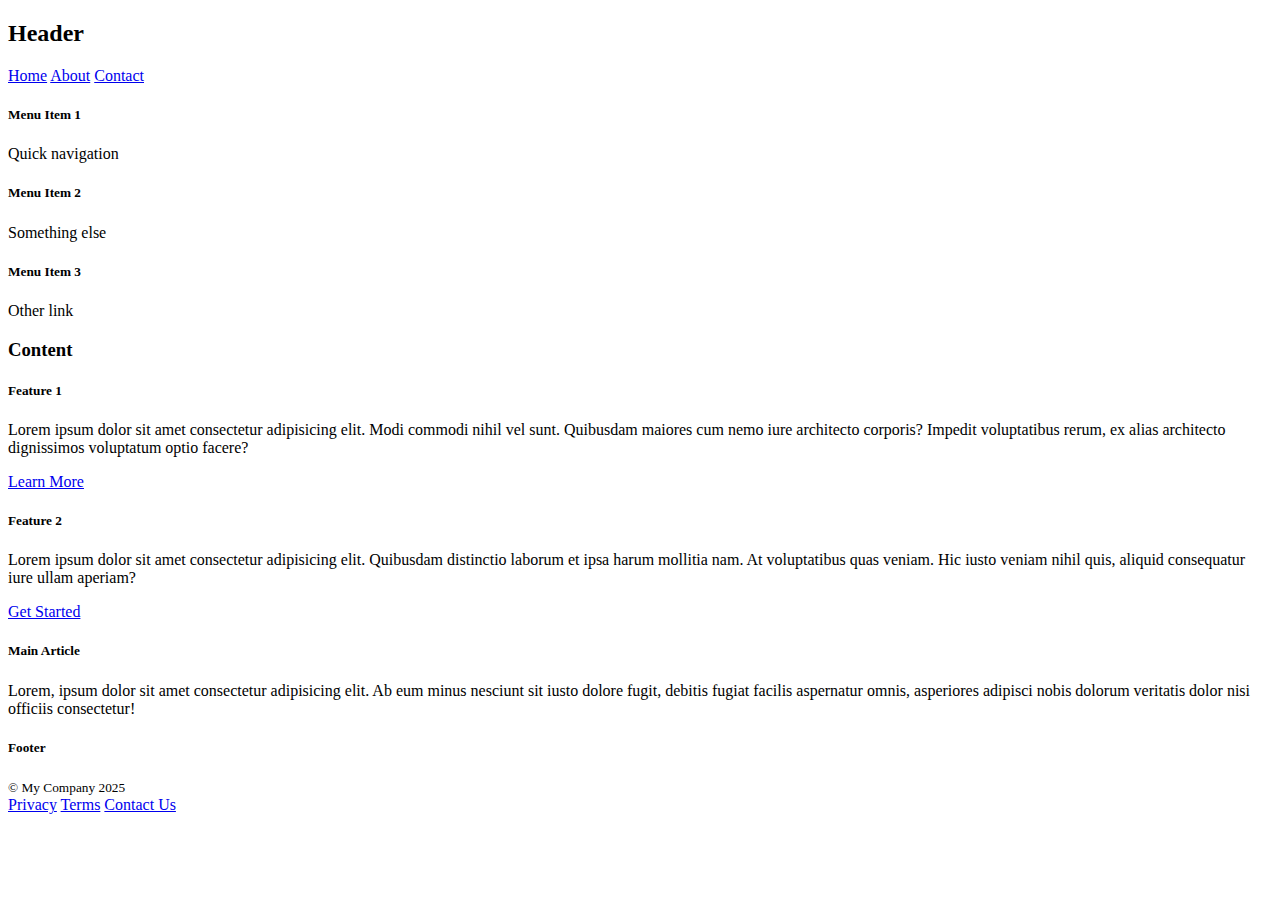
<file: Pertemuan 6 - Bootstrap/index.html>
<!doctype html>
<html lang="en">
    <head>
        <meta charset="utf-8">
        <meta name="viewport" content="width=device-width, initial-scale=1">
        <title>Bootstrap demo</title>
        <link href="https://cdn.jsdelivr.net/npm/bootstrap@5.3.8/dist/css/bootstrap.min.css" rel="stylesheet" integrity="sha384-sRIl4kxILFvY47J16cr9ZwB07vP4J8+LH7qKQnuqkuIAvNWLzeN8tE5YBujZqJLB" crossorigin="anonymous">
    </head>
    <body>
        <header class="bg-primary text-white p-3">
            <div class="container">
                <h2 class="mb-0">Header</h2>
                <nav class="mt-2">
                    <a href="#" class="btn btn-primary me-2">Home</a>
                    <a href="#" class="btn btn-primary me-2">About</a>
                    <a href="#" class="btn btn-primary">Contact</a>
                </nav>
            </div>
        </header>

        <div class="container my-4">
            <div class="row">
                <aside class="col-md-3 mb-3">
                    <div class="card mb-3">
                        <div class="card-body">
                            <h5 class="card-title">Menu Item 1</h5>
                            <p class="card-text">Quick navigation</p>
                        </div>
                    </div>
                    <div class="card mb-3">
                        <div class="card-body">
                            <h5 class="card-title">Menu Item 2</h5>
                            <p class="card-text">Something else</p>
                        </div>
                    </div>
                    <div class="card mb-3">
                        <div class="card-body">
                            <h5 class="card-title">Menu Item 3</h5>
                            <p class="card-text">Other link</p>
                        </div>
                    </div>
                </aside>

                <main class="col-md-9">
                    <h3 class="fw-bold mb-3">Content</h3>
                    <div class="row">
                        <div class="col-md-6 mb-3">
                            <div class="card bg-dark text-white h-100">
                                <div class="card-body">
                                    <h5 class="card-title">Feature 1</h5>
                                    <p class="card-text">Lorem ipsum dolor sit amet consectetur adipisicing elit. Modi commodi nihil vel sunt. Quibusdam maiores cum nemo iure architecto corporis? Impedit voluptatibus rerum, ex alias architecto dignissimos voluptatum optio facere?</p>

                                    <a href="#" class="btn btn-primary">Learn More</a>
                                </div>
                            </div>
                        </div>
                        <div class="col-md-6 mb-3">
                            <div class="card bg-dark text-white h-100">
                                <div class="card-body">
                                    <h5 class="card-title">Feature 2</h5>
                                    <p class="card-text">Lorem ipsum dolor sit amet consectetur adipisicing elit. Quibusdam distinctio laborum et ipsa harum mollitia nam. At voluptatibus quas veniam. Hic iusto veniam nihil quis, aliquid consequatur iure ullam aperiam?</p>

                                    <a href="#" class="btn btn-success">Get Started</a>
                                </div>
                            </div>
                        </div>
                    </div>
                    <div class="card bg-dark text-white mb-3">
                        <div class="card-body">
                            <h5 class="card-title">Main Article</h5>
                            <p5 class="card-text">Lorem, ipsum dolor sit amet consectetur adipisicing elit. Ab eum minus nesciunt sit iusto dolore fugit, debitis fugiat facilis aspernatur omnis, asperiores adipisci nobis dolorum veritatis dolor nisi officiis consectetur!</p5>
                        </div>
                    </div>
                </main>
            </div>
        </div>

        <footer class="bg-dark text-white py-3">
            <div class="container d-flex justify-content-between">
                <div>
                    <h5 class="mb-1">Footer</h5>
                    <small>© My Company 2025</small>
                </div>
                <div>
                    <a href="#" class="text-white me-3">Privacy</a>
                    <a href="#" class="text-white me-3">Terms</a>
                    <a href="#" class="text-white">Contact Us</a>
                </div>
            </div>
        </footer>

        <script src="https://cdn.jsdelivr.net/npm/bootstrap@5.3.8/dist/js/bootstrap.bundle.min.js" integrity="sha384-FKyoEForCGlyvwx9Hj09JcYn3nv7wiPVlz7YYwJrWVcXK/BmnVDxM+D2scQbITxI" crossorigin="anonymous"></script>
    </body>
</html>
</file>
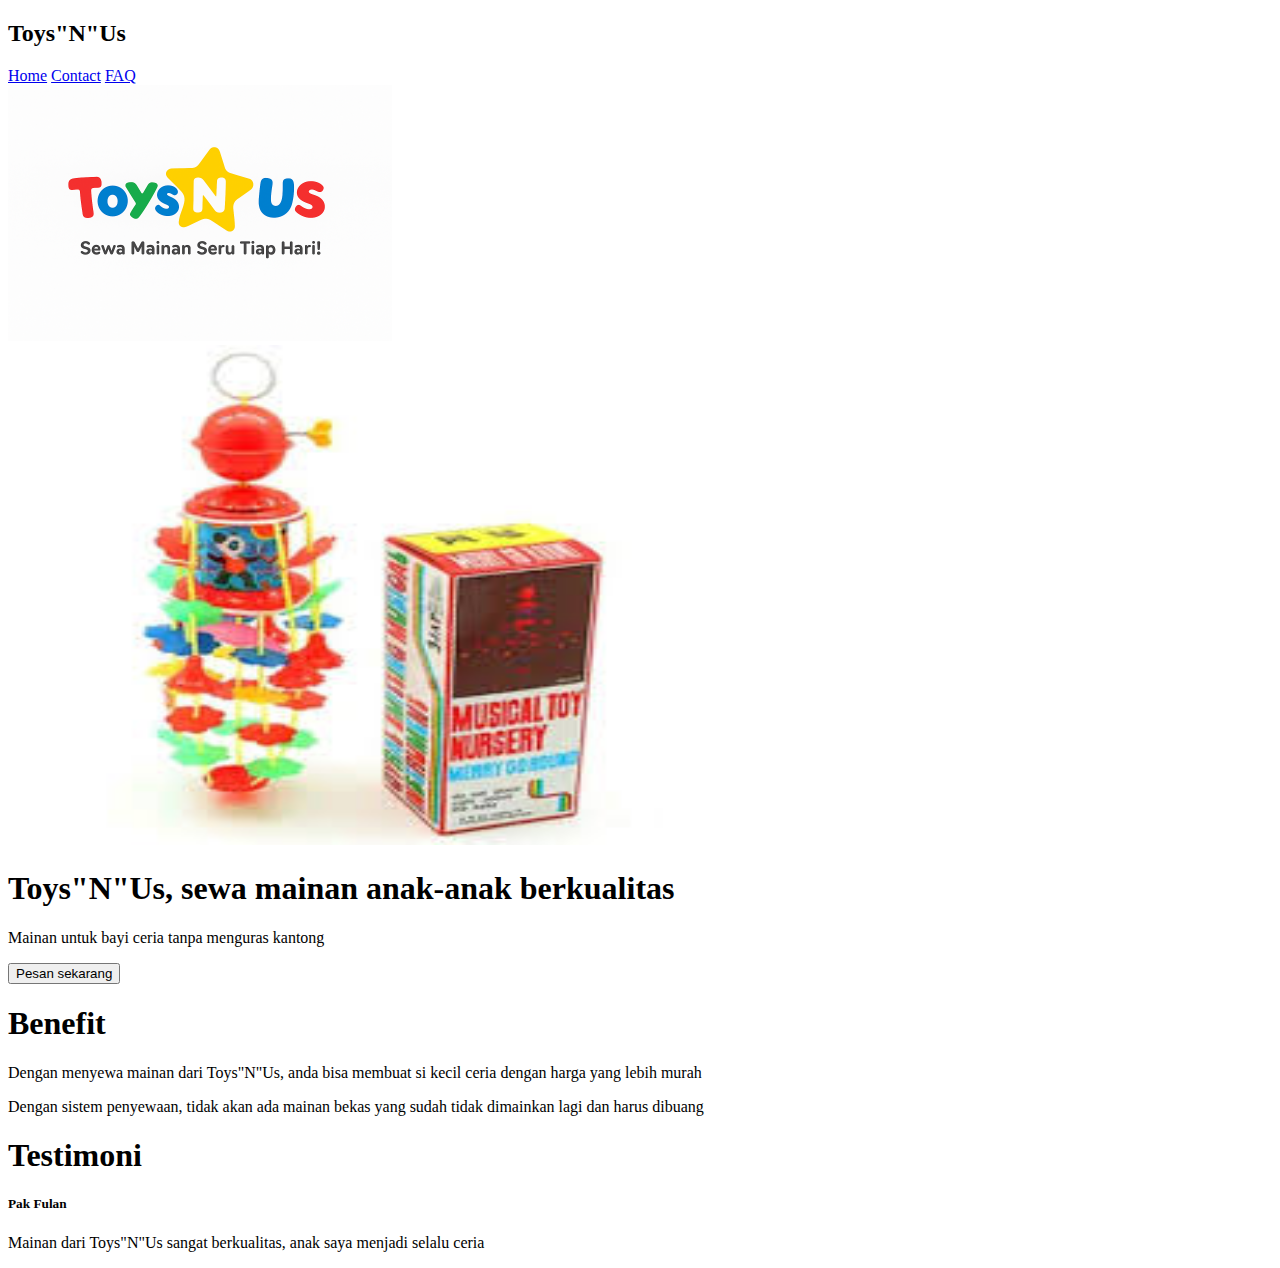
<file: Pertemuan 8 - ETS/index.html>
<!DOCTYPE html>
<html>
    <head>
        <meta charset="utf-8">
        <meta name="viewport" content="width=device-width, initial-scale=1">
        <title>Sewa Mainan Anak Surabaya</title>
        <link href="https://cdn.jsdelivr.net/npm/bootstrap@5.3.8/dist/css/bootstrap.min.css" rel="stylesheet" integrity="sha384-sRIl4kxILFvY47J16cr9ZwB07vP4J8+LH7qKQnuqkuIAvNWLzeN8tE5YBujZqJLB" crossorigin="anonymous">
    </head>
    <body>
        <!-- navbar -->
         <header class="bg-primary text-white p-3">
            <div class="container">
                <h2 class="mb-0">Toys"N"Us</h2>
                <nav class="mt-2">
                    <a href="#" class="btn btn-primary me-2">Home</a>
                    <a href="contactform.html"  class="btn btn-primary me-2">Contact</a>
                    <a href="faq.html" class="btn btn-primary">FAQ</a>
                </nav>
            </div>
        </header>
        
        <!-- logo -->
        <div class="container">
            <div class="row align-items-center">
                <img src="assets/Logo.png" alt="logo" class="img-fluid" width="384" height="256">
            </div>
        </div>

        <!-- hero sectino utama -->
        <section>
            <div class="container col-xxl-8 px-4 py-5">
                <div class="row flex-lg-row-reverse align-items-center g-5 py-5">
                    <div class="col-10 col-sm-8 col-lg-6">
                        <img src="assets/foto_mainan_1.jpg" class="d-block mx-lg-auto img-fluid" alt="Bootstrap Themes" width="700" height="500" loading="lazy">
                    </div>
                    <div class="col-lg-6">
                        <h1 class="display-5 fw-bold lh-1 mb-3">Toys"N"Us, sewa mainan anak-anak berkualitas</h1>
                        <p class="lead">Mainan untuk bayi ceria tanpa menguras kantong</p>
                        <div class="d-grid gap-2 d-md-flex justify-content-md-start">
                            <a href="#" target="_blank">
                                <button type="button" class="btn btn-primary btn-lg px-4 me-md-2">Pesan sekarang</button>
                            </a>
                        </div>
                    </div>
                </div>
            </div>
        </section>

        <!-- benfit -->
        <section>
            <h1 class="fw-bold mb-3 text-center">Benefit</h1>
            <p class="px-3 text-center">Dengan menyewa mainan dari Toys"N"Us, anda bisa membuat si kecil ceria dengan harga yang lebih murah</p>
            <p class="px-3 text-center">Dengan sistem penyewaan, tidak akan ada mainan bekas yang sudah tidak dimainkan lagi dan harus dibuang</p>
        </section>
        
        <!-- testimoni -->
        <section class="bg-light">
            <div class="container col-xxl-9 px-3 py-5">
                <h1 class="fw-bold mb-3 text-center">Testimoni</h1>
                <div class="row">
                    <main class="col-md-9">
                        <div class="row">
                            <div class="col-md-6 mb-3">
                                <div class="card bg-dark text-white h-100">
                                    <div class="card-body">
                                        <h5 class="card-title">Pak Fulan</h5>
                                        <p class="card-text">Mainan dari Toys"N"Us sangat berkualitas, anak saya menjadi selalu ceria </p>
                                    </div>
                                </div>
                            </div>
                        </div>
                    </main>
                </div>
            </div>

        </section>

        <script src="https://code.jquery.com/jquery-3.3.1.slim.min.js" integrity="sha384-q8i/X+965DzO0rT7abK41JStQIAqVgRVzpbzo5smXKp4YfRvH+8abtTE1Pi6jizo" crossorigin="anonymous"></script>
        <script src="https://cdn.jsdelivr.net/npm/popper.js@1.14.7/dist/umd/popper.min.js" integrity="sha384-UO2eT0CpHqdSJQ6hJty5KVphtPhzWj9WO1clHTMGa3JDZwrnQq4sF86dIHNDz0W1" crossorigin="anonymous"></script>
        <script src="https://cdn.jsdelivr.net/npm/bootstrap@4.3.1/dist/js/bootstrap.min.js" integrity="sha384-JjSmVgyd0p3pXB1rRibZUAYoIIy6OrQ6VrjIEaFf/nJGzIxFDsf4x0xIM+B07jRM" crossorigin="anonymous"></script>
    </body>
</html>
</file>
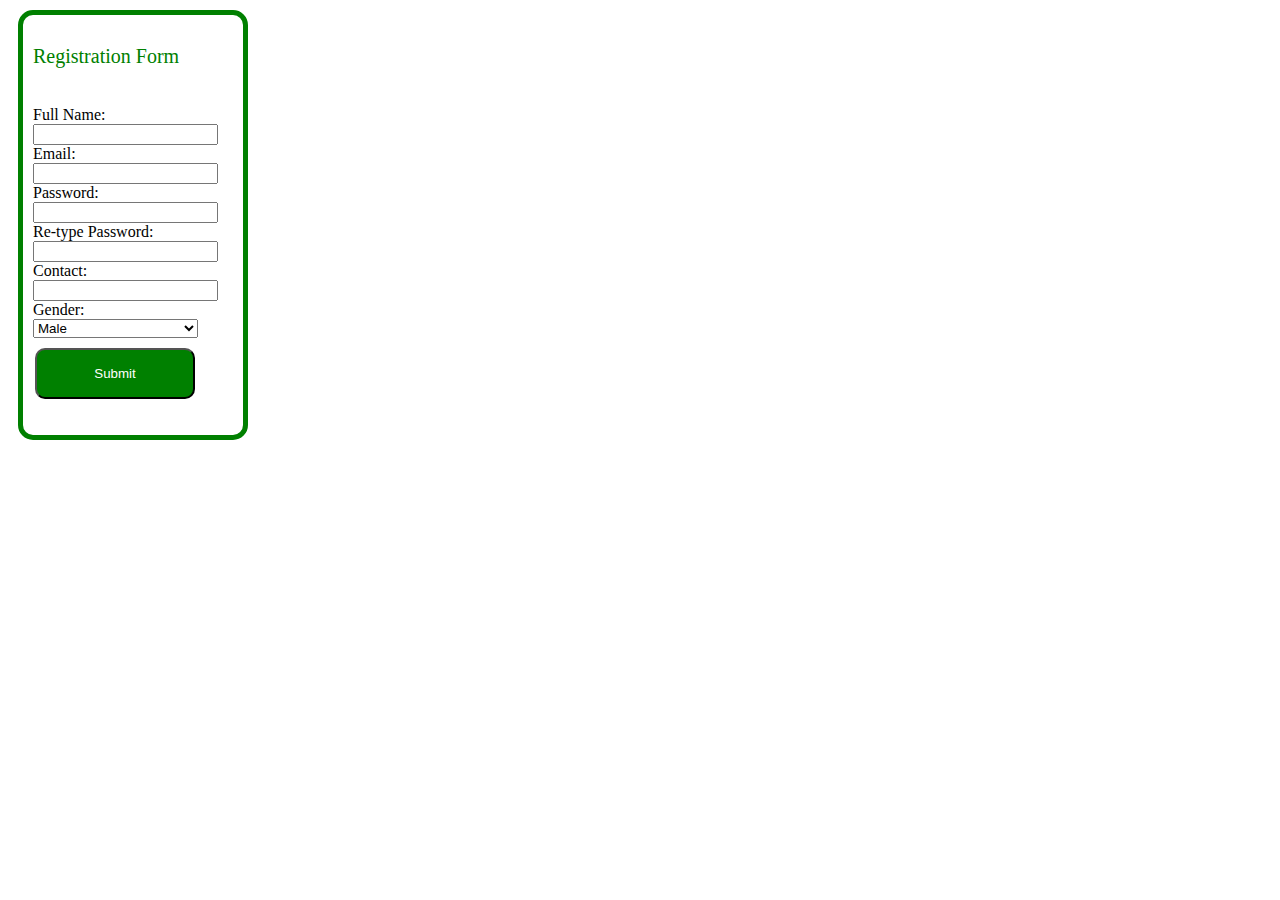
<file: Pertemuan 3 - Tabel, form, dan frame/form.html>
<html>
<head>
	<title> belajar form </title>

	<style>
		.frame {
			width: 200px;
			border-style: solid;
			border-color: green;
			border-width: 5px;
			margin: 10px 10px;
			padding: 10px 10px;
			text-align: left;
			border-radius: 15px;
		}
		input[type=submit] {
			padding: 16px 32px;
			color: white;
			width: 160px;
			border-radius: 10px;
			margin: 10px 2px;
		}

		.title {
			color: green;
			font-size: 20px;
		}
	</style>
</head>

<body>
	<div class="frame">
	<p class="title">Registration Form</p>
	<br>
	<form method="post">
	Full Name:<br>
	<input type="text" name="name" size="20"><br>
	Email:<br>
	<input type="text" name="email" size="20"><br>
	Password:<br>
	<input type="password" name="password" size="20"><br>
	Re-type Password:<br>
	<input type="password" name="password" size="20"><br>
	Contact:<br>
	<input type="text" name="contact" size="20"><br>
	Gender:<br>
	<select name="gender" style="width:165">
		<option value="M">Male<br>
		<option value="F">Female<br>
	</select>
	<br>
	<input type="submit" value="Submit" name="submit" style="background-color:green">
	</form>
	</div>
</body>
</html>
</file>
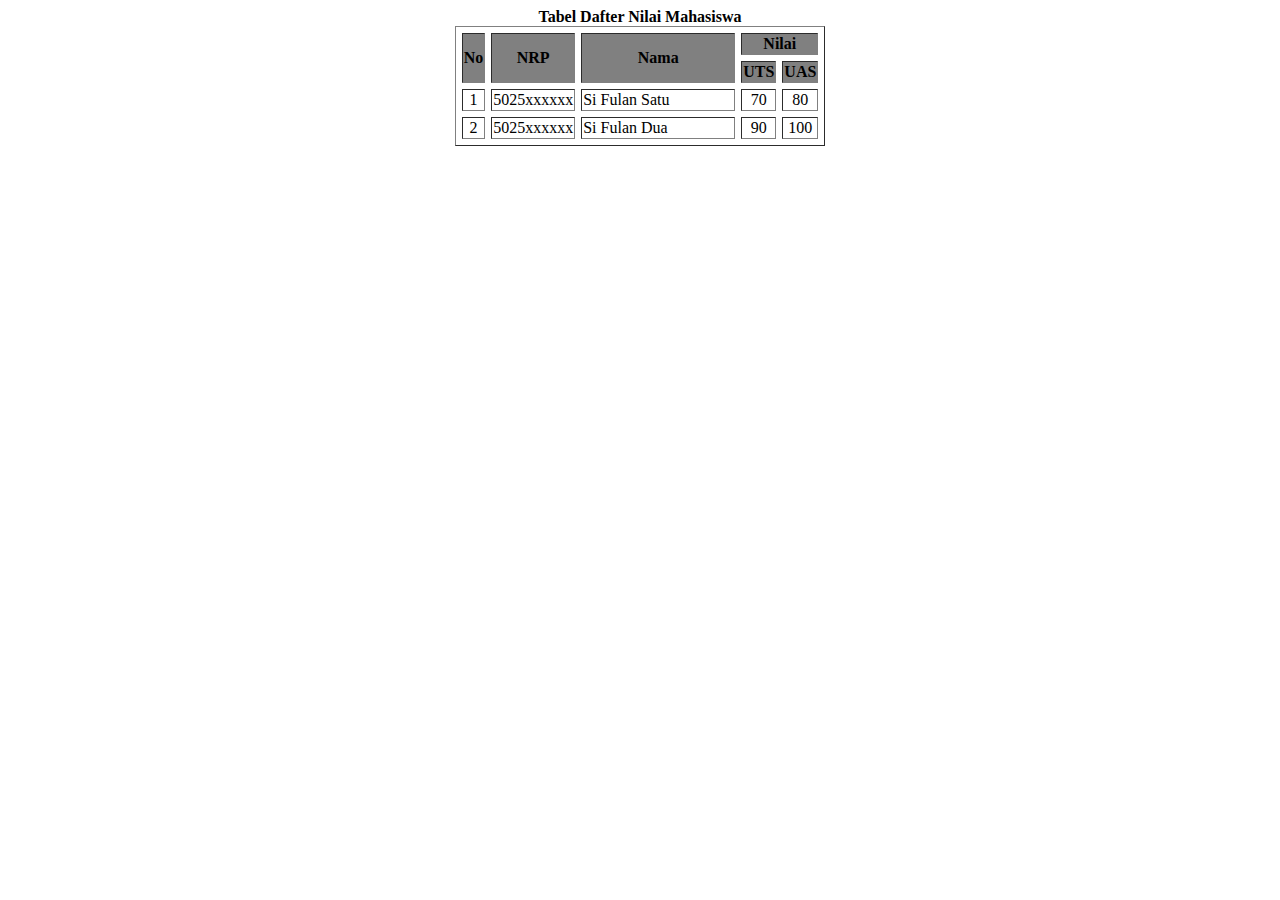
<file: Pertemuan 3 - Tabel, form, dan frame/tabel.html>
<html>
<head>
	<title> belajar tabel </title>
</head>

<body>
	<table border="1" align="center" cellpadding="1" cellspacing="6">
		<caption align="top"> <b> Tabel Dafter Nilai Mahasiswa </b> </caption>
		<tr bgcolor="gray"> <th rowspan="2">No</th> <th rowspan="2">NRP</th><th rowspan="2" width="150">Nama</th> <th colspan="2">Nilai</th> </tr>
		<tr bgcolor="gray"> <th>UTS</th> <th>UAS</th> </tr>
		<tr> <td align="center">1</td> <td>5025xxxxxx</td> <td>Si Fulan Satu</td> <td align="center">70</td> <td align="center">80</td> </tr>
		<tr> <td align="center">2</td> <td>5025xxxxxx</td> <td>Si Fulan Dua</td> <td align="center">90</td> <td align="center">100</td> </tr>
	</table>
</body>
</html>
</file>
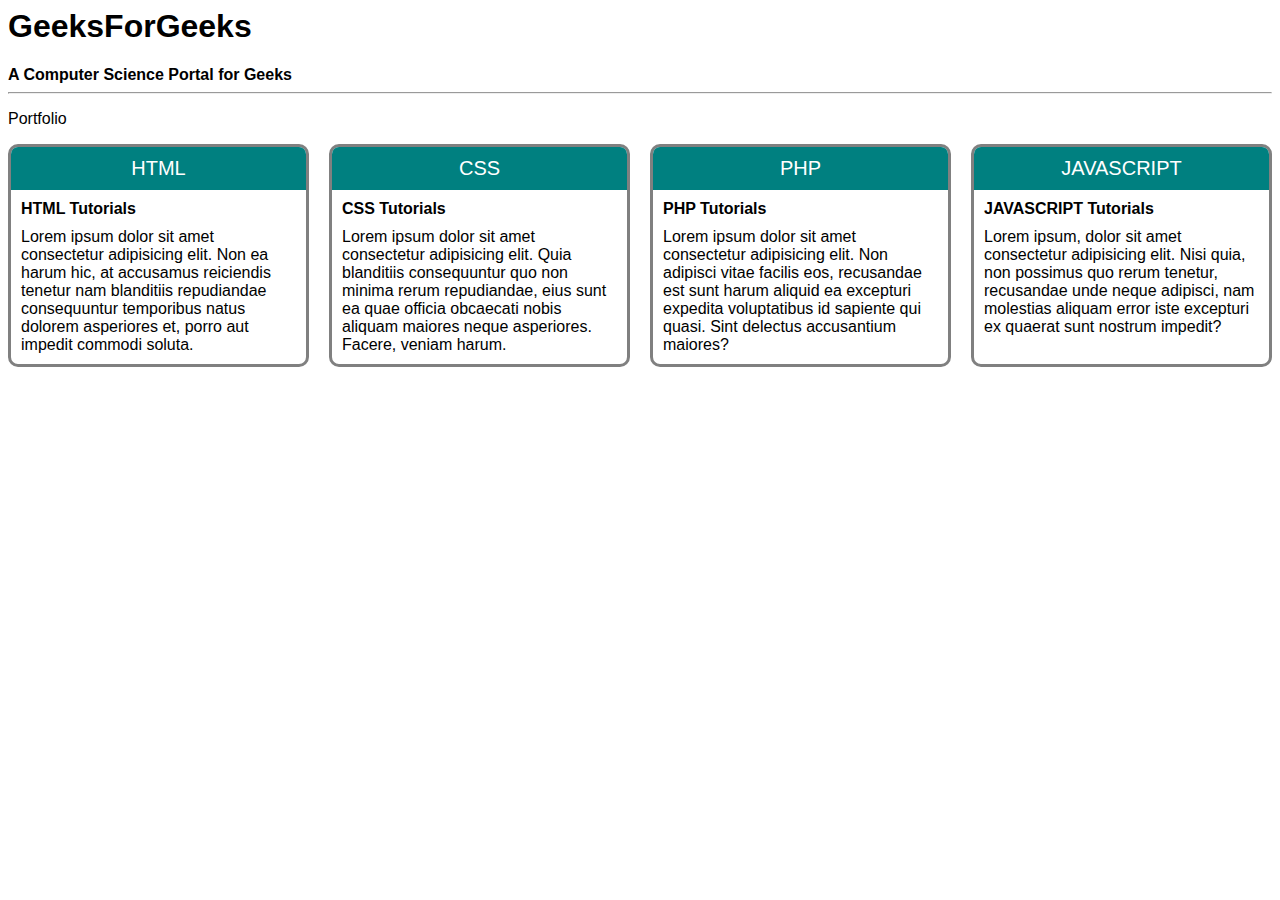
<file: Pertemuan 4 - CSS/simplecss.html>
<html>
<head>
	<title>Simple Style Sheet</title>
	<style>
		body {
			font-family: Arial, Helvetica, sans-serif;
		}
		.portfolio {
			display: grid;
			grid-template-columns: auto auto auto auto;
			column-gap: 20px;
		}
		.box {
			border: 3px solid gray;
			border-radius: 10px;
			overflow: hidden;
		}
		.name {
			font-size: 20px;
			text-align: center;
			background-color: teal;
			color: white;
			padding-top: 10px;
			padding-bottom: 10px;
		}
		.header {
			font-weight: bold;
			margin-bottom: 10px;
		}
		.content {
			padding: 10px;
		}
	</style>
</head>
<body>
	<h1>GeeksForGeeks</h1>
	<b>A Computer Science Portal for Geeks</b>
	<hr>
	<p>Portfolio</p>

	<div class="portfolio">
		<div class="box">
			<div class="name">HTML</div>
			<div class="content">
				<div class="header">HTML Tutorials</div>
				Lorem ipsum dolor sit amet consectetur adipisicing elit. Non ea harum hic, at accusamus reiciendis tenetur nam blanditiis repudiandae consequuntur temporibus natus dolorem asperiores et, porro aut impedit commodi soluta.
			</div>
		</div>
		<div class="box">
			<div class="name">CSS</div>
			<div class="content">
				<div class="header">CSS Tutorials</div>
				Lorem ipsum dolor sit amet consectetur adipisicing elit. Quia blanditiis consequuntur quo non minima rerum repudiandae, eius sunt ea quae officia obcaecati nobis aliquam maiores neque asperiores. Facere, veniam harum.
			</div>
		</div>
		<div class="box">
			<div class="name">PHP</div>
			<div class="content">
				<div class="header">PHP Tutorials</div>
				Lorem ipsum dolor sit amet consectetur adipisicing elit. Non adipisci vitae facilis eos, recusandae est sunt harum aliquid ea excepturi expedita voluptatibus id sapiente qui quasi. Sint delectus accusantium maiores?
			</div>
		</div>
		<div class="box">
			<div class="name">JAVASCRIPT</div>
			<div class="content">
				<div class="header">JAVASCRIPT Tutorials</div>
				Lorem ipsum, dolor sit amet consectetur adipisicing elit. Nisi quia, non possimus quo rerum tenetur, recusandae unde neque adipisci, nam molestias aliquam error iste excepturi ex quaerat sunt nostrum impedit?
			</div>
		</div>
	</div>
</body>
</html>
</file>
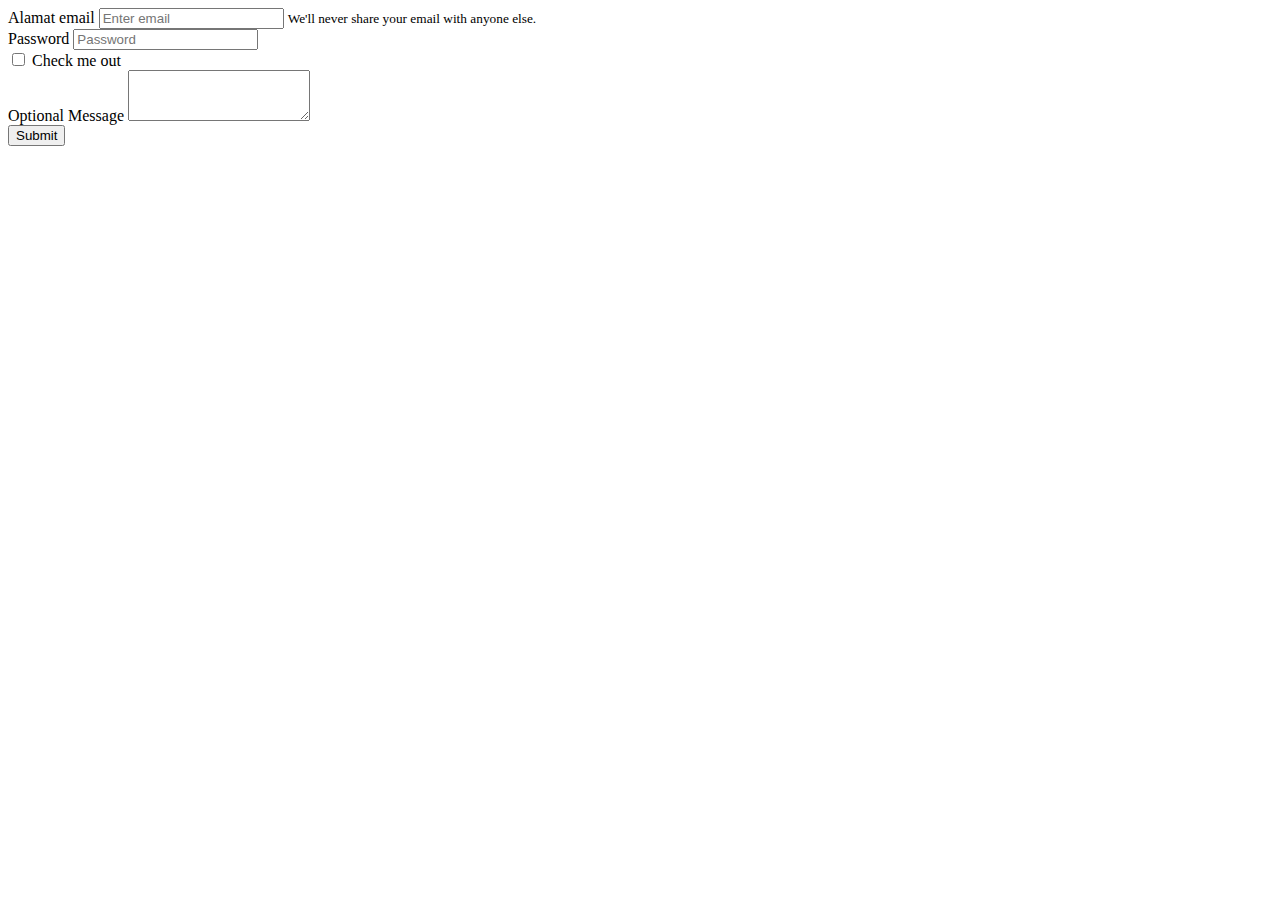
<file: Pertemuan 8 - ETS/contactform.html>
<!DOCTYPE html>
<html>
    <head>
        <meta charset="utf-8">
        <meta name="viewport" content="width=device-width, initial-scale=1">
        <title>Kontak Kita</title>
        <link href="https://cdn.jsdelivr.net/npm/bootstrap@5.3.8/dist/css/bootstrap.min.css" rel="stylesheet" integrity="sha384-sRIl4kxILFvY47J16cr9ZwB07vP4J8+LH7qKQnuqkuIAvNWLzeN8tE5YBujZqJLB" crossorigin="anonymous">
    </head>
    <body>
        <form>
            <div class="form-group">
                <label for="exampleInputEmail1">Alamat email</label>
                <input type="email" class="form-control" id="exampleInputEmail1" aria-describedby="emailHelp" placeholder="Enter email">
                <small id="emailHelp" class="form-text text-muted">We'll never share your email with anyone else.</small>
            </div>
            <div class="form-group">
                <label for="exampleInputPassword1">Password</label>
                <input type="password" class="form-control" id="exampleInputPassword1" placeholder="Password">
            </div>
            <div class="form-group form-check">
                <input type="checkbox" class="form-check-input" id="exampleCheck1">
                <label class="form-check-label" for="exampleCheck1">Check me out</label>
            </div>
            <div class="form-group">
                <label for="exampleFormControlTextarea1">Optional Message</label>
                <textarea class="form-control" id="exampleFormControlTextarea1" rows="3"></textarea>
            </div>
            <button type="submit" class="btn btn-primary">Submit</button>
        </form>

        <script src="https://code.jquery.com/jquery-3.3.1.slim.min.js" integrity="sha384-q8i/X+965DzO0rT7abK41JStQIAqVgRVzpbzo5smXKp4YfRvH+8abtTE1Pi6jizo" crossorigin="anonymous"></script>
        <script src="https://cdn.jsdelivr.net/npm/popper.js@1.14.7/dist/umd/popper.min.js" integrity="sha384-UO2eT0CpHqdSJQ6hJty5KVphtPhzWj9WO1clHTMGa3JDZwrnQq4sF86dIHNDz0W1" crossorigin="anonymous"></script>
        <script src="https://cdn.jsdelivr.net/npm/bootstrap@4.3.1/dist/js/bootstrap.min.js" integrity="sha384-JjSmVgyd0p3pXB1rRibZUAYoIIy6OrQ6VrjIEaFf/nJGzIxFDsf4x0xIM+B07jRM" crossorigin="anonymous"></script>
    </body>
</html>
</file>
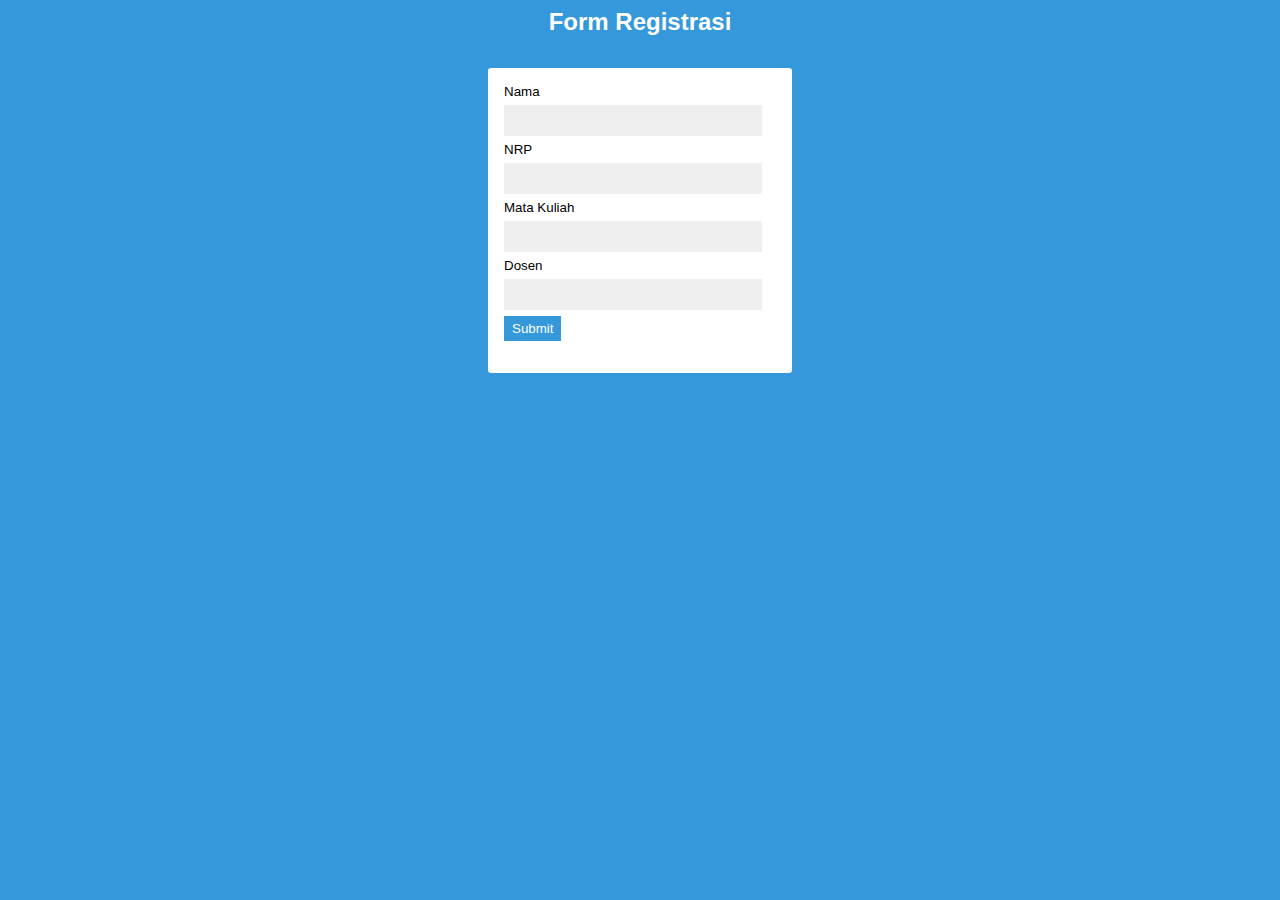
<file: Pertemuan 4 - JavaScript/suggestion form/suggestion_form.html>
<html>
    <head>
        <title>Suggestion Form</title>
        <link rel="stylesheet" type="text/css" href="style.css">
    </head>
    <body>
        <h2>Form Registrasi</h2>
        <div class="login">
            <form action="" method="post" onsubmit="validasi()">
                <div>
                    <label>Nama</label>
                    <input type="text" name="nama" id="nama" list="suggestion_nama" />
                    <datalist id="suggestion_nama"></datalist>
                </div>
                <div>
                    <label>NRP</label>
                    <input type="text" name="nrp" id="nrp" list="suggestion_nrp" />
                    <datalist id="suggestion_nrp"></datalist>
                </div>
                <div>
                    <label>Mata Kuliah</label>
                    <input type="text" name="matkul" id="matkul" list="suggestion_matkul" />
                    <datalist id="suggestion_matkul"></datalist>
                </div>
                <div>
                    <label>Dosen</label>
                    <input type="text" name="dosen" id="dosen" list="suggestion_dosen" />
                    <datalist id="suggestion_dosen"></datalist>
                </div>
                <div>
                    <input type="submit" value="Submit" class="tombol">
                </div>
            </form>
        </div>
        <script type="text/javascript" src="script.js"></script>
    </body>
</html>
</file>
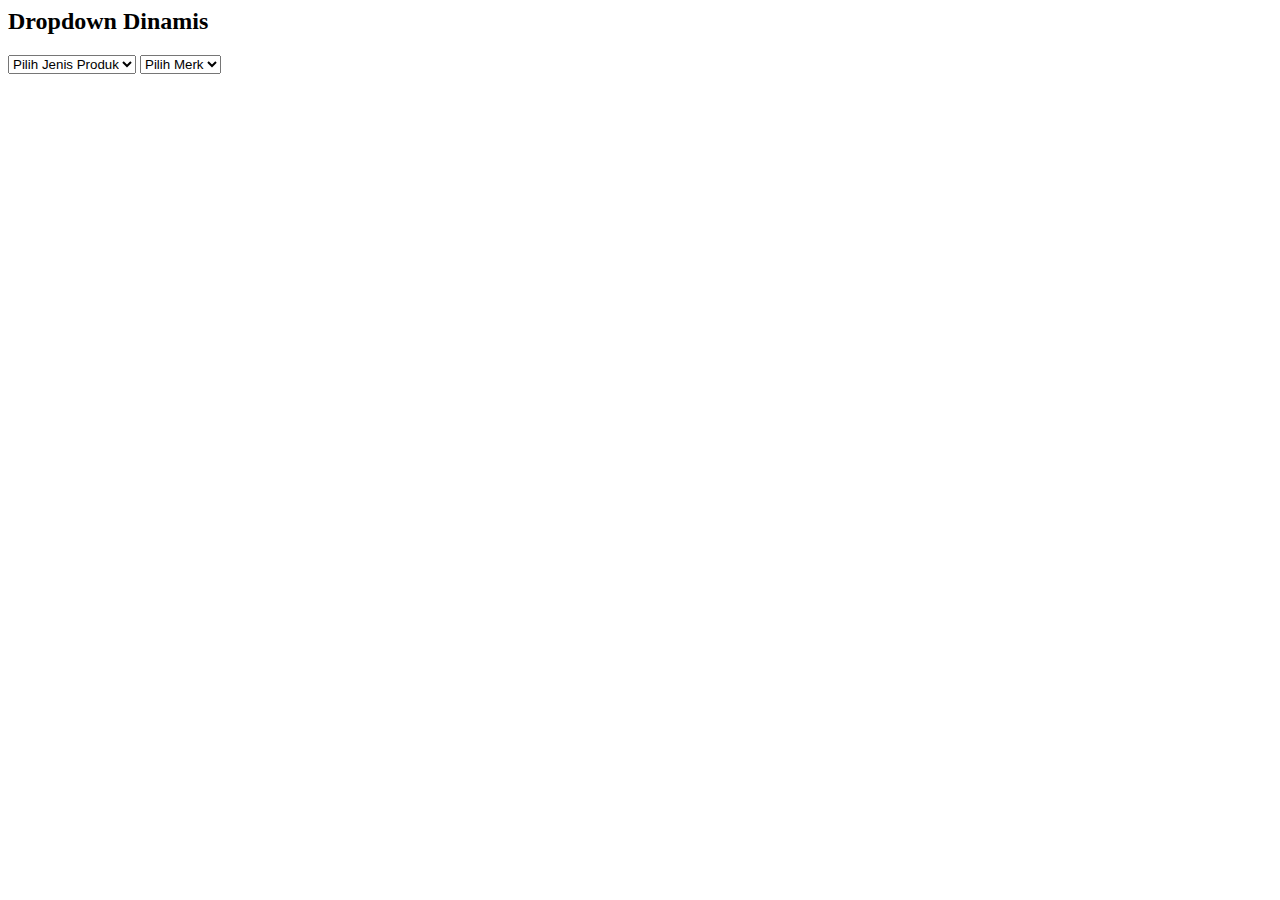
<file: Pertemuan 5 - JavaScript/dropdown dinamis/dropdown_dinamis.html>
<html>
    <head>
        <title>Dropdown Dinamis</title>
        <!-- <link rel="stylesheet" type="text/css" href="style.css"> -->
        <script src="script.js"></script>
    </head>

    <body>
        <h2>Dropdown Dinamis</h2>
        <div class="content">
            <div class="query">
                <form action="" name="form1">
                    <select name="Produk" id="Produk" onchange="selectMerk();">
                        <option value="">Pilih Jenis Produk</option>
                        <option value="Desktop">Desktop</option>
                        <option value="Laptop">Laptop</option>
                        <option value="Smartphone">Smartphone</option>
                    </select>
                    <select name="Merk" id="Merk">
                        <option value="">Pilih Merk</option>
                    </select>
                </form>
            </div>
        </div>
    </body>
</html>
</file>
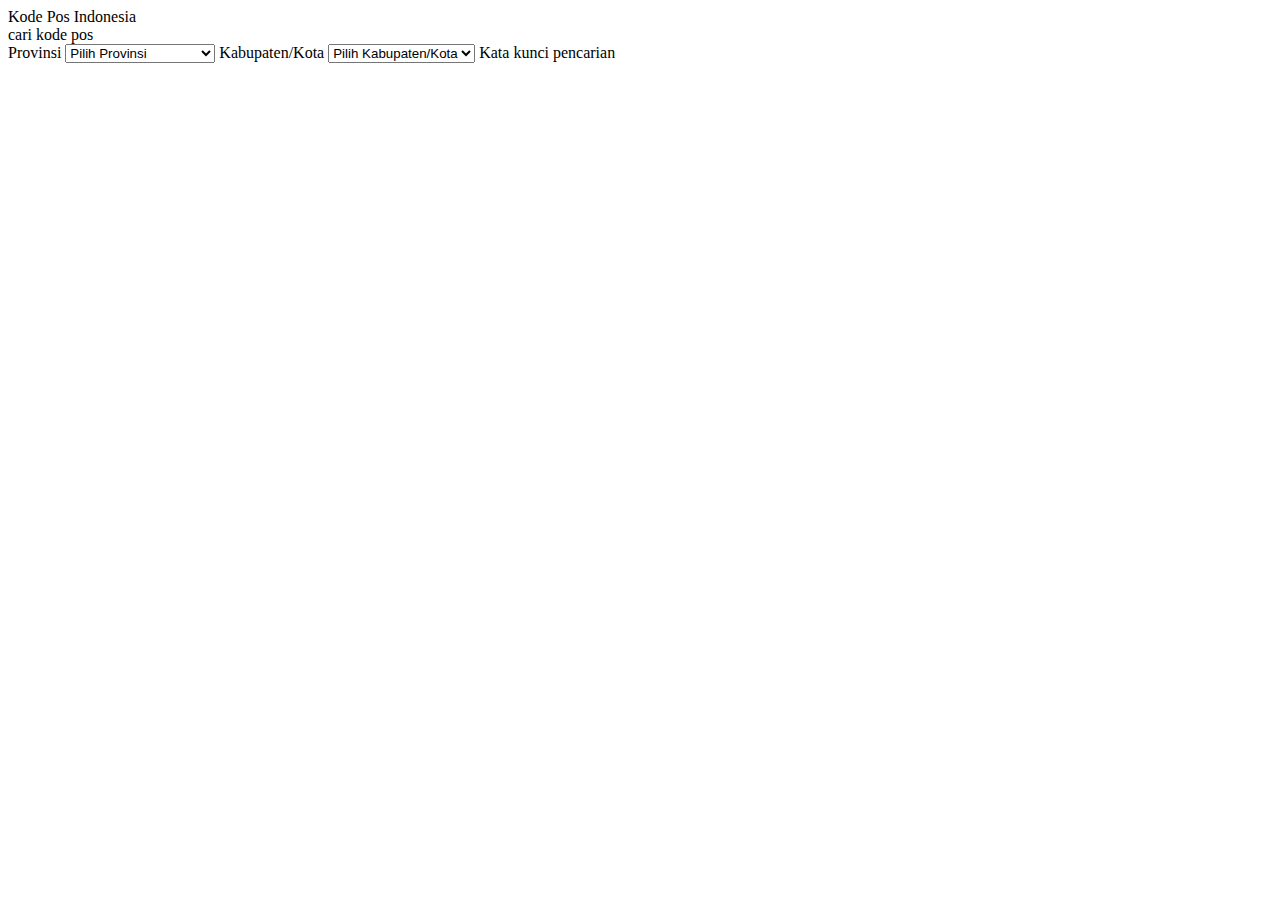
<file: Pertemuan 5 - JavaScript/kode pos/kode_pos.html>
<html>
    <head>
        <title>Kode Pos</title>
        <link rel="stylesheet" type="text/css" href="style.css">
        <script src="script.js"></script>
    </head>

    <body>
        <div class="header">Kode Pos Indonesia</div>
        <div class="content">
            <div class="query">
                cari kode pos
                <form action="" name="form1">
                    <label>Provinsi</label>
                    <select name="Provinsi" id="Provinsi" onchange="selectKota();">
                        <option value="">Pilih Provinsi</option>
                        <option value="Bali">Bali</option>
                        <option value="DKI Jakarta">DKI Jakarta</option>
                        <option value="Jawa Barat">Jawa Barat</option>
                        <option value="Jawa Tengah">Jawa Tengah</option>
                        <option value="Jawa Timur">Jawa Timur</option>
                        <option value="Kalimantan Timur">Kalimantan Timur</option>
                        <option value="Nusa Tenggara Barat">Nusa Tenggara Barat</option>
                        <option value="Nusa Tenggara Timur">Nusa Tenggara Timur</option>
                        <option value="Papua">Papua</option>
                        <option value="Papua Barat">Papua Barat</option>
                        <option value="Riau">Riau</option>
                        <option value="Sulawesi Selatan">Sulawesi Selatan</option>
                        <option value="Sumatra Barat">Sumatra Barat</option>
                        <option value="Sumatra Utara">Sumatra Utara</option>
                        <option value="DIY">DIY</option>
                    </select>
                    <label>Kabupaten/Kota</label>
                    <select name="Kota" id="Kota">
                        <option value="">Pilih Kabupaten/Kota</option>
                    </select>
                    <label>Kata kunci pencarian</label>
                    <input type="text" class="search">
                </form>
            </div>
        </div>
    </body>
</html>
</file>
<file: Pertemuan 4 - JavaScript/suggestion form/style.css>
body {
    font-family: sans-serif;
    background: #3498db;
}

h2 {
    text-align: center;
    color: #fff;
}

.login {
    padding: 1em;
    margin: 2em auto;
    width: 17em;
    background: #fff;
    border-radius: 3px;
}

label {
    font-size: 10pt;
}

input[type="text"] {
    padding: 8px;
    width: 95%;
    background: #efefef;
    border: 0;
    font-size: 10pt;
    margin: 6px 0px;
}

.tombol {
    background: #3498db;
    color: #fff;
    border: 0;
    padding: 5px 8px;
}

.tombol:hover {
    cursor: pointer;
    background: #2980b9;
}
</file>
<file: Pertemuan 5 - JavaScript/dropdown dinamis/style.css>
.header {
    margin-bottom: 12px;
}
</file>
<file: Pertemuan 5 - JavaScript/kode pos/style.css>
.search {
    width: 80%;
    padding: 6px;
    border: none;
    margin-top: 8px;
    margin-right: 16px;
    font-size: 17px;
}
</file>
